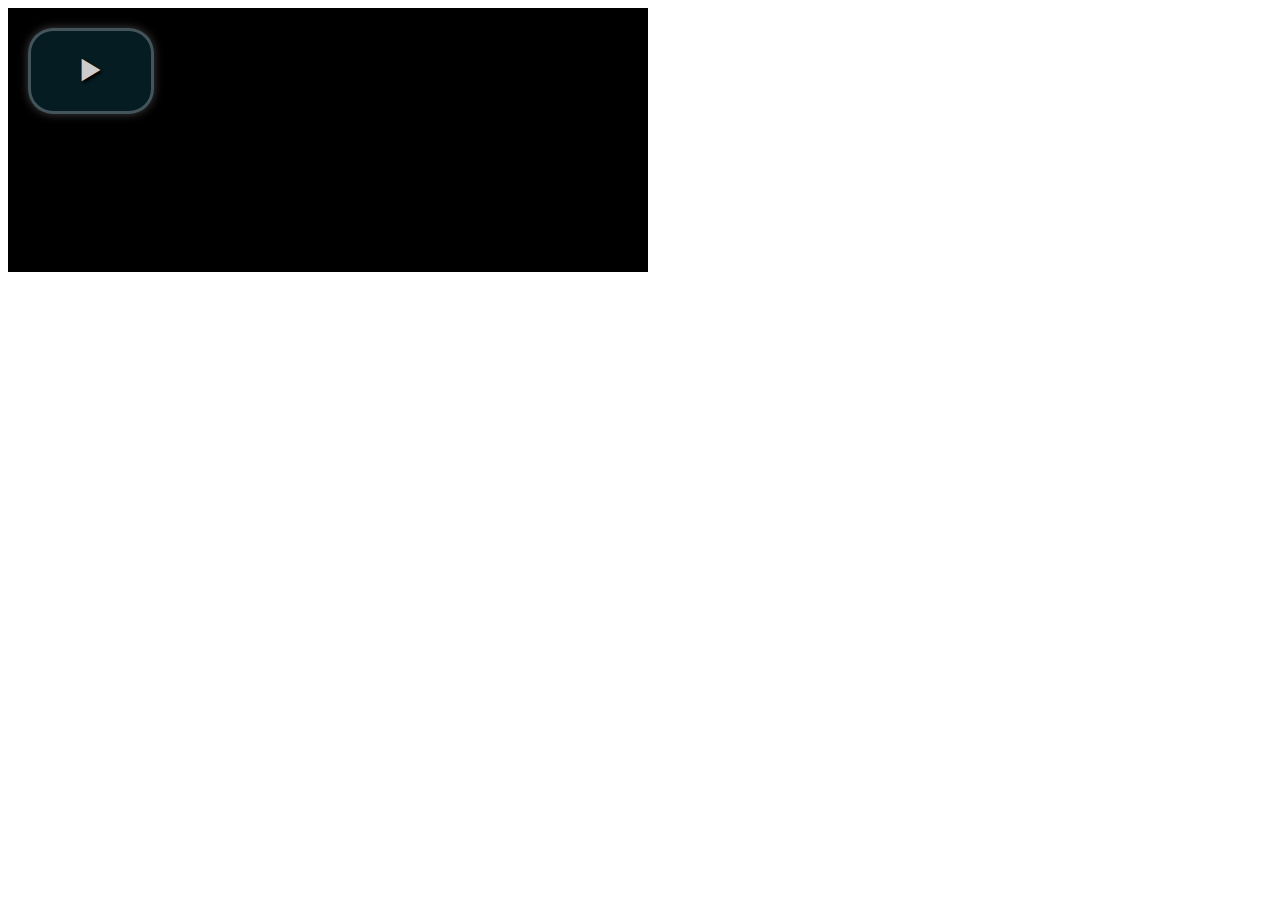
<file: Content/js/video-js/demo.html>
<!DOCTYPE html>
<html>
<head>
  <title>Video.js | HTML5 Video Player</title>

  <!-- Chang URLs to wherever Video.js files will be hosted -->
  <link href="video-js.css" rel="stylesheet" type="text/css">
  <!-- video.js must be in the <head> for older IEs to work. -->
  <script src="video.js"></script>

  <!-- Unless using the CDN hosted version, update the URL to the Flash SWF -->
  <script>
    videojs.options.flash.swf = "video-js.swf";
  </script>


</head>
<body>

  <video id="example_video_1" class="video-js vjs-default-skin" controls preload="none" width="640" height="264"
      poster="http://video-js.zencoder.com/oceans-clip.png"
      data-setup="{}">
    <source src="http://video-js.zencoder.com/oceans-clip.mp4" type='video/mp4' />
    <source src="http://video-js.zencoder.com/oceans-clip.webm" type='video/webm' />
    <source src="http://video-js.zencoder.com/oceans-clip.ogv" type='video/ogg' />
    <track kind="captions" src="demo.captions.vtt" srclang="en" label="English" />
  </video>

</body>
</html>
</file>
<file: Content/js/video-js/video-js.css>
/*!
Video.js Default Styles (http://videojs.com)
Version 4.0.4
*/

/*
REQUIRED STYLES (be careful overriding)
================================================================================ */
/* When loading the player, the video tag is replaced with a DIV,
   that will hold the video tag or object tag for other playback methods.
   The div contains the video playback element (Flash or HTML5) and controls, and sets the width and height of the video.

   ** If you want to add some kind of border/padding (e.g. a frame), or special positioning, use another containing element.
   Otherwise you risk messing up control positioning and full window mode. **
*/
.video-js {
  background-color: #000;
  position: relative;
  padding: 0;
  /* Start with 10px for base font size so other dimensions can be em based and easily calculable. */
  font-size: 10px;
  /* Allow poster to be vertially aligned. */
  vertical-align: middle;
  /*  display: table-cell; */ /*This works in Safari but not Firefox.*/
}

/* Playback technology elements expand to the width/height of the containing div.
    <video> or <object> */
.video-js .vjs-tech {
  position: absolute;
  top: 0;
  left: 0;
  width: 100%;
  height: 100%;
}

/* Fix for Firefox 9 fullscreen (only if it is enabled). Not needed when checking fullScreenEnabled. */
.video-js:-moz-full-screen { position: absolute; }

/* Fullscreen Styles */
body.vjs-full-window {
  padding: 0;
  margin: 0;
  height: 100%;
  overflow-y: auto; /* Fix for IE6 full-window. http://www.cssplay.co.uk/layouts/fixed.html */
}
.video-js.vjs-fullscreen {
  position: fixed;
  overflow: hidden;
  z-index: 1000;
  left: 0;
  top: 0;
  bottom: 0;
  right: 0;
  width: 100% !important;
  height: 100% !important;
  _position: absolute; /* IE6 Full-window (underscore hack) */
}
.video-js:-webkit-full-screen {
  width: 100% !important; height: 100% !important;
}

/* Poster Styles */
.vjs-poster {
  background-repeat: no-repeat;
  background-position: 50% 50%;
  background-size: contain;
  cursor: pointer;
  height: 100%;
  margin: 0;
  padding: 0;
  position: relative;
  width: 100%;
}
.vjs-poster img {
  display: block;
  margin: 0 auto;
  max-height: 100%;
  padding: 0;
  width: 100%;
}

/* Text Track Styles */
/* Overall track holder for both captions and subtitles */
.video-js .vjs-text-track-display {
  text-align: center;
  position: absolute;
  bottom: 4em;
  left: 1em; /* Leave padding on left and right */
  right: 1em;
  font-family: Arial, sans-serif;
}
/* Individual tracks */
.video-js .vjs-text-track {
  display: none;
  font-size: 1.4em;
  text-align: center;
  margin-bottom: 0.1em;
  /* Transparent black background, or fallback to all black (oldIE) */
  background: rgb(0, 0, 0); background: rgba(0, 0, 0, 0.50);
}
.video-js .vjs-subtitles { color: #fff; } /* Subtitles are white */
.video-js .vjs-captions { color: #fc6; } /* Captions are yellow */
.vjs-tt-cue { display: block; }

/* Fading sytles, used to fade control bar. */
.vjs-fade-in {
  display: block !important;
  visibility: visible; /* Needed to make sure things hide in older browsers too. */
  opacity: 1;

  -webkit-transition: visibility 0.1s, opacity 0.1s;
     -moz-transition: visibility 0.1s, opacity 0.1s;
      -ms-transition: visibility 0.1s, opacity 0.1s;
       -o-transition: visibility 0.1s, opacity 0.1s;
          transition: visibility 0.1s, opacity 0.1s;
}
.vjs-fade-out {
  display: block !important;
  visibility: hidden;
  opacity: 0;

  -webkit-transition: visibility 1.5s, opacity 1.5s;
     -moz-transition: visibility 1.5s, opacity 1.5s;
      -ms-transition: visibility 1.5s, opacity 1.5s;
       -o-transition: visibility 1.5s, opacity 1.5s;
          transition: visibility 1.5s, opacity 1.5s;

  /* Wait a moment before fading out the control bar */
  -webkit-transition-delay: 2s;
     -moz-transition-delay: 2s;
      -ms-transition-delay: 2s;
       -o-transition-delay: 2s;
          transition-delay: 2s;
}
/* Hide disabled or unsupported controls */
.vjs-default-skin .vjs-hidden { display: none; }

.vjs-lock-showing {
  display: block !important;
  opacity: 1;
  visibility: visible;
}

/* DEFAULT SKIN (override in another file to create new skins)
================================================================================
Instead of editing this file, I recommend creating your own skin CSS file to be included after this file,
so you can upgrade to newer versions easier. You can remove all these styles by removing the 'vjs-default-skin' class from the tag. */

/* Base UI Component Classes
-------------------------------------------------------------------------------- */
@font-face{
  font-family: 'VideoJS';
  src: url('font/vjs.eot');
  src: url('font/vjs.eot?#iefix') format('embedded-opentype'),
  url('font/vjs.woff') format('woff'),
  url('font/vjs.ttf') format('truetype');
  font-weight: normal;
  font-style: normal;
}

.vjs-default-skin {
  color: #ccc;
}

/* Slider - used for Volume bar and Seek bar */
.vjs-default-skin .vjs-slider {
  outline: 0; /* Replace browser focus hightlight with handle highlight */
  position: relative;
  cursor: pointer;
  padding: 0;

  background: rgb(50, 50, 50); /* IE8- Fallback */
  background: rgba(100, 100, 100, 0.5);
}

.vjs-default-skin .vjs-slider:focus {
  background: rgb(70, 70, 70); /* IE8- Fallback */
  background: rgba(100, 100, 100, 0.70);

  -webkit-box-shadow: 0 0 2em rgba(255, 255, 255, 1);
     -moz-box-shadow: 0 0 2em rgba(255, 255, 255, 1);
          box-shadow: 0 0 2em rgba(255, 255, 255, 1);
}

.vjs-default-skin .vjs-slider-handle {
  position: absolute;
  /* Needed for IE6 */
  left: 0;
  top: 0;
}

.vjs-default-skin .vjs-slider-handle:before {
  /*content: "\f111";*/ /* Circle icon = f111 */
  content: "\e009"; /* Square icon */
  font-family: VideoJS;
  font-size: 1em;
  line-height: 1;
  text-align: center;
  text-shadow: 0em 0em 1em #fff;

  position: absolute;
  top: 0;
  left: 0;

  /* Rotate the square icon to make a diamond */
  -webkit-transform: rotate(-45deg);
     -moz-transform: rotate(-45deg);
      -ms-transform: rotate(-45deg);
       -o-transform: rotate(-45deg);
  filter: progid:DXImageTransform.Microsoft.BasicImage(rotation=2);
}

/* Control Bar
-------------------------------------------------------------------------------- */
/* The default control bar. Created by controls.js */
.vjs-default-skin .vjs-control-bar {
  display: none; /* Start hidden */
  position: absolute;
  /* Distance from the bottom of the box/video. Keep 0. Use height to add more bottom margin. */
  bottom: 0;
  /* 100% width of player div */
  left: 0;
  right: 0;
  /* Controls are absolutely position, so no padding necessary */
  padding: 0;
  margin: 0;
  /* Height includes any margin you want above or below control items */
  height: 3.0em;
  background-color: rgb(0, 0, 0);
  /* Slight blue so it can be seen more easily on black. */
  background-color: rgba(7, 40, 50, 0.7);
  /* Default font settings */
  font-style: normal;
  font-weight: normal;
  font-family: Arial, sans-serif;
}

/* General styles for individual controls. */
.vjs-default-skin .vjs-control {
  outline: none;
  position: relative;
  float: left;
  text-align: center;
  margin: 0;
  padding: 0;
  height: 3.0em;
  width: 4em;
}

/* FontAwsome button icons */
.vjs-default-skin .vjs-control:before {
  font-family: VideoJS;
  font-size: 1.5em;
  line-height: 2;
  position: absolute;
  top: 0;
  left: 0;
  width: 100%;
  height: 100%;
  text-align: center;
  text-shadow: 1px 1px 1px rgba(0,0,0,0.5);
}

/* Replacement for focus outline */
.vjs-default-skin .vjs-control:focus:before,
.vjs-default-skin .vjs-control:hover:before {
  text-shadow: 0em 0em 1em rgba(255, 255, 255, 1);
}

.vjs-default-skin .vjs-control:focus { /*  outline: 0; */ /* keyboard-only users cannot see the focus on several of the UI elements when this is set to 0 */ }

/* Hide control text visually, but have it available for screenreaders: h5bp.com/v */
.vjs-default-skin .vjs-control-text { border: 0; clip: rect(0 0 0 0); height: 1px; margin: -1px; overflow: hidden; padding: 0; position: absolute; width: 1px; }

/* Play/Pause
-------------------------------------------------------------------------------- */
.vjs-default-skin .vjs-play-control {
  width: 5em;
  cursor: pointer;
}
.vjs-default-skin .vjs-play-control:before {
  content: "\e001"; /* Play Icon */
}
.vjs-default-skin.vjs-playing .vjs-play-control:before {
  content: "\e002"; /* Pause Icon */
}

/* Rewind
-------------------------------------------------------------------------------- */
/*.vjs-default-skin .vjs-rewind-control { width: 5em; cursor: pointer !important; }
.vjs-default-skin .vjs-rewind-control div { width: 19px; height: 16px; background: url('video-js.png'); margin: 0.5em auto 0; }
*/

/* Volume/Mute
-------------------------------------------------------------------------------- */
.vjs-default-skin .vjs-mute-control,
.vjs-default-skin .vjs-volume-menu-button {
  cursor: pointer;
  float: right;
}
.vjs-default-skin .vjs-mute-control:before,
.vjs-default-skin .vjs-volume-menu-button:before {
  content: "\e006"; /* Full volume */
}
.vjs-default-skin .vjs-mute-control.vjs-vol-0:before,
.vjs-default-skin .vjs-volume-menu-button.vjs-vol-0:before {
  content: "\e003"; /* No volume */
}
.vjs-default-skin .vjs-mute-control.vjs-vol-1:before,
.vjs-default-skin .vjs-volume-menu-button.vjs-vol-1:before {
  content: "\e004"; /* Half volume */
}
.vjs-default-skin .vjs-mute-control.vjs-vol-2:before,
.vjs-default-skin .vjs-volume-menu-button.vjs-vol-2:before {
  content: "\e005"; /* Full volume */
}

.vjs-default-skin .vjs-volume-control {
  width: 5em;
  float: right;
}
.vjs-default-skin .vjs-volume-bar {
  width: 5em;
  height: 0.6em;
  margin: 1.1em auto 0;
}

.vjs-default-skin .vjs-volume-menu-button .vjs-menu-content {
  height: 2.9em;
}

.vjs-default-skin .vjs-volume-level {
  position: absolute;
  top: 0;
  left: 0;
  height: 0.5em;

  background: #66A8CC
    url([data-uri])
    -50% 0 repeat;
}
.vjs-default-skin .vjs-volume-bar .vjs-volume-handle {
  width: 0.5em;
  height: 0.5em;
}

.vjs-default-skin .vjs-volume-handle:before {
  font-size: 0.9em;
  top: -0.2em;
  left: -0.2em;

  width: 1em;
  height: 1em;
}

.vjs-default-skin .vjs-volume-menu-button .vjs-menu .vjs-menu-content {
  width: 6em;
  left: -4em;
}

/*.vjs-default-skin .vjs-menu-button .vjs-volume-control {
  height: 1.5em;
}*/

/* Progress
-------------------------------------------------------------------------------- */
.vjs-default-skin .vjs-progress-control {
  position: absolute;
  left: 0;
  right: 0;
  width: auto;
  font-size: 0.3em;
  height: 1em;
  /* Set above the rest of the controls. */
  top: -1em;

  /* Shrink the bar slower than it grows. */
  -webkit-transition: top 0.4s, height 0.4s, font-size 0.4s, -webkit-transform 0.4s;
     -moz-transition: top 0.4s, height 0.4s, font-size 0.4s,    -moz-transform 0.4s;
       -o-transition: top 0.4s, height 0.4s, font-size 0.4s,      -o-transform 0.4s;
          transition: top 0.4s, height 0.4s, font-size 0.4s,         transform 0.4s;

}

/* On hover, make the progress bar grow to something that's more clickable.
    This simply changes the overall font for the progress bar, and this
    updates both the em-based widths and heights, as wells as the icon font */
.vjs-default-skin:hover .vjs-progress-control {
  font-size: .9em;

  /* Even though we're not changing the top/height, we need to include them in
      the transition so they're handled correctly. */
  -webkit-transition: top 0.2s, height 0.2s, font-size 0.2s, -webkit-transform 0.2s;
     -moz-transition: top 0.2s, height 0.2s, font-size 0.2s,    -moz-transform 0.2s;
       -o-transition: top 0.2s, height 0.2s, font-size 0.2s,      -o-transform 0.2s;
          transition: top 0.2s, height 0.2s, font-size 0.2s,         transform 0.2s;
}

/* Box containing play and load progresses. Also acts as seek scrubber. */
.vjs-default-skin .vjs-progress-holder {
  /* Placement within the progress control item */
  height: 100%;
}

/* Progress Bars */
.vjs-default-skin .vjs-progress-holder .vjs-play-progress,
.vjs-default-skin .vjs-progress-holder .vjs-load-progress {
  position: absolute;
  display: block;
  height: 100%;
  margin: 0;
  padding: 0;
  /* Needed for IE6 */
  left: 0;
  top: 0;
}

.vjs-default-skin .vjs-play-progress {
  /*
    Using a data URI to create the white diagonal lines with a transparent
      background. Surprising works in IE8.
      Created using http://www.patternify.com
    Changing the first color value will change the bar color.
    Also using a paralax effect to make the lines move backwards.
      The -50% left position makes that happen.
  */
  background: #66A8CC
    url([data-uri])
    -50% 0 repeat;
}
.vjs-default-skin .vjs-load-progress {
  background: rgb(100, 100, 100); /* IE8- Fallback */
  background: rgba(255, 255, 255, 0.4);
}

.vjs-default-skin .vjs-seek-handle {
  width: 1.5em;
  height: 100%;
}

.vjs-default-skin .vjs-seek-handle:before {
  padding-top: 0.1em; /* Minor adjustment */
}

/* Time Display
-------------------------------------------------------------------------------- */
.vjs-default-skin .vjs-time-controls {
  font-size: 1em;
  /* Align vertically by making the line height the same as the control bar */
  line-height: 3em;
}
.vjs-default-skin .vjs-current-time { float: left; }
.vjs-default-skin .vjs-duration { float: left; }
/* Remaining time is in the HTML, but not included in default design */
.vjs-default-skin .vjs-remaining-time { display: none; float: left; }
.vjs-time-divider { float: left; line-height: 3em; }

/* Fullscreen
-------------------------------------------------------------------------------- */
.vjs-default-skin .vjs-fullscreen-control {
  width: 3.8em;
  cursor: pointer;
  float: right;
}
.vjs-default-skin .vjs-fullscreen-control:before {
  content: "\e000"; /* Enter full screen */
}
.vjs-default-skin.vjs-fullscreen .vjs-fullscreen-control:before {
  content: "\e00b"; /* Exit full screen */
}

/* Big Play Button (at start)
---------------------------------------------------------*/
.vjs-default-skin .vjs-big-play-button {
  display: block;
  z-index: 2;
  position: absolute;
  top: 2em;
  left: 2em;
  width: 12.0em;
  height: 8.0em;
  margin: 0;
  text-align: center;
  vertical-align: middle;
  cursor: pointer;
  opacity: 1;

  /* Need a slightly gray bg so it can be seen on black backgrounds */
  background-color: rgb(40, 40, 40);
  background-color: rgba(7, 40, 50, 0.7);

  border: 0.3em solid rgb(50, 50, 50);
  border-color: rgba(255, 255, 255, 0.25);

  -webkit-border-radius: 25px;
     -moz-border-radius: 25px;
          border-radius: 25px;

  -webkit-box-shadow: 0px 0px 1em rgba(255, 255, 255, 0.25);
     -moz-box-shadow: 0px 0px 1em rgba(255, 255, 255, 0.25);
          box-shadow: 0px 0px 1em rgba(255, 255, 255, 0.25);

  -webkit-transition: border 0.4s, -webkit-box-shadow 0.4s, -webkit-transform 0.4s;
     -moz-transition: border 0.4s,    -moz-box-shadow 0.4s,    -moz-transform 0.4s;
       -o-transition: border 0.4s,      -o-box-shadow 0.4s,      -o-transform 0.4s;
          transition: border 0.4s,         box-shadow 0.4s,         transform 0.4s;
}

.vjs-default-skin:hover .vjs-big-play-button,
.vjs-default-skin .vjs-big-play-button:focus {
  outline: 0;
  border-color: rgb(255, 255, 255);
  border-color: rgba(255, 255, 255, 1);
  /* IE8 needs a non-glow hover state */
  background-color: rgb(80, 80, 80);
  background-color: rgba(50, 50, 50, 0.75);

  -webkit-box-shadow: 0 0 3em #fff;
     -moz-box-shadow: 0 0 3em #fff;
          box-shadow: 0 0 3em #fff;

  -webkit-transition: border 0s, -webkit-box-shadow 0s, -webkit-transform 0s;
     -moz-transition: border 0s,    -moz-box-shadow 0s,    -moz-transform 0s;
       -o-transition: border 0s,      -o-box-shadow 0s,      -o-transform 0s;
          transition: border 0s,         box-shadow 0s,         transform 0s;
}

.vjs-default-skin .vjs-big-play-button:before {
  content: "\e001"; /* Play icon */
  font-family: VideoJS;
  font-size: 3em;
  line-height: 2.66;
  text-shadow: 0.05em 0.05em 0.1em #000;
  text-align: center; /* Needed for IE8 */

  position: absolute;
  left: 0;
  width: 100%;
  height: 100%;
}

/* Loading Spinner
---------------------------------------------------------*/
.vjs-loading-spinner {
  display: none;
  position: absolute;
  top: 50%;
  left: 50%;

  font-size: 5em;
  line-height: 1;

  width: 1em;
  height: 1em;

  margin-left: -0.5em;
  margin-top: -0.5em;

  opacity: 0.75;

  -webkit-animation: spin 1.5s infinite linear;
     -moz-animation: spin 1.5s infinite linear;
       -o-animation: spin 1.5s infinite linear;
          animation: spin 1.5s infinite linear;
}

.vjs-default-skin .vjs-loading-spinner:before {
  content: "\e00a"; /* Loading spinner icon */
  font-family: VideoJS;

  position: absolute;
  width: 1em;
  height: 1em;
  text-align: center;
  text-shadow: 0em 0em 0.1em #000;
}

/* Add a gradient to the spinner by overlaying another copy.
   Text gradient plus a text shadow doesn't work
   and `background-clip: text` only works in Webkit. */
.vjs-default-skin .vjs-loading-spinner:after {
  content: "\e00a"; /* Loading spinner icon */
  font-family: VideoJS;

  position: absolute;
  width: 1em;
  height: 1em;
  text-align: center;

  -webkit-background-clip: text;
  -webkit-text-fill-color: transparent;
}

@-moz-keyframes spin {
  0% { -moz-transform: rotate(0deg); }
  100% { -moz-transform: rotate(359deg); }
}
@-webkit-keyframes spin {
  0% { -webkit-transform: rotate(0deg); }
  100% { -webkit-transform: rotate(359deg); }
}
@-o-keyframes spin {
  0% { -o-transform: rotate(0deg); }
  100% { -o-transform: rotate(359deg); }
}
@-ms-keyframes spin {
  0% { -ms-transform: rotate(0deg); }
  100% { -ms-transform: rotate(359deg); }
}
@keyframes spin {
  0% { transform: rotate(0deg); }
  100% { transform: rotate(359deg); }
}

/* Menu Buttons (Captions/Subtitles/etc.)
-------------------------------------------------------------------------------- */
.vjs-default-skin .vjs-menu-button {
  float: right;
  cursor: pointer;
}

.vjs-default-skin .vjs-menu {
  display: none;
  position: absolute;
  bottom: 0;
  left: 0em; /* (Width of vjs-menu - width of button) / 2 */
  width: 0em;
  height: 0em;
  margin-bottom: 3em;

  border-left: 2em solid transparent;
  border-right: 2em solid transparent;

  border-top: 1.55em solid rgb(0, 0, 0); /* Same top as ul bottom */
  border-top-color: rgba(7, 40, 50, 0.5); /* Same as ul background */
}

/* Button Pop-up Menu */
.vjs-default-skin .vjs-menu-button .vjs-menu .vjs-menu-content {
  display: block;
  padding: 0; margin: 0;
  position: absolute;
  width: 10em;
  bottom: 1.5em; /* Same bottom as vjs-menu border-top */
  max-height: 15em;
  overflow: auto;

  left: -5em; /* Width of menu - width of button / 2 */

  background-color: rgb(0, 0, 0);
  background-color: rgba(7, 40, 50, 0.7);

  -webkit-box-shadow: -20px -20px 0px rgba(255, 255, 255, 0.5);
     -moz-box-shadow: 0 0 1em rgba(255, 255, 255, 0.5);
          box-shadow: -0.2em -0.2em 0.3em rgba(255, 255, 255, 0.2);
}

/*.vjs-default-skin .vjs-menu-button:focus ul,*/ /* This is not needed because keyboard accessibility for the caption button is not handled with the focus any more. */
.vjs-default-skin .vjs-menu-button:hover .vjs-menu {
  display: block;
}
.vjs-default-skin .vjs-menu-button ul li {
  list-style: none;
  margin: 0;
  padding: 0.3em 0 0.3em 0;
  line-height: 1.4em;
  font-size: 1.2em;
  font-weight: normal;
  text-align: center;
  text-transform: lowercase;
}
.vjs-default-skin .vjs-menu-button ul li.vjs-selected {
  background-color: #000;
}
.vjs-default-skin .vjs-menu-button ul li:focus,
.vjs-default-skin .vjs-menu-button ul li:hover,
.vjs-default-skin .vjs-menu-button ul li.vjs-selected:focus,
.vjs-default-skin .vjs-menu-button ul li.vjs-selected:hover {
  background-color: rgb(255, 255, 255);
  background-color: rgba(255, 255, 255, 0.75);
  color: #111;
  outline: 0;

  -webkit-box-shadow: 0 0 1em rgba(255, 255, 255, 1);
     -moz-box-shadow: 0 0 1em rgba(255, 255, 255, 1);
          box-shadow: 0 0 1em rgba(255, 255, 255, 1);
}
.vjs-default-skin .vjs-menu-button ul li.vjs-menu-title {
  text-align: center;
  text-transform: uppercase;
  font-size: 1em;
  line-height: 2em;
  padding: 0;
  margin: 0 0 0.3em 0;
  font-weight: bold;
  cursor: default;
}

/* Subtitles Button */
.vjs-default-skin .vjs-subtitles-button:before { content: "\e00c"; }

/* There's unfortunately no CC button in FontAwesome, so we need
    to manually create one. Please +1 the fontawesome request.
    https://github.com/FortAwesome/Font-Awesome/issues/968 */
.vjs-default-skin .vjs-captions-button {
  font-size: 1em; /* Font icons are 1.5em */
}
.vjs-default-skin .vjs-captions-button:before {
  content: "\e008";
  font-family: VideoJS;
  font-size: 1.5em;
  line-height: 2;
  position: absolute;
  top: 0;
  left: 0;
  width: 100%;
  height: 100%;
  text-align: center;
  text-shadow: none;
}


/* Replacement for focus outline */
.vjs-default-skin .vjs-captions-button:focus .vjs-control-content:before,
.vjs-default-skin .vjs-captions-button:hover .vjs-control-content:before {
  -webkit-box-shadow: 0 0 1em rgba(255, 255, 255, 1);
     -moz-box-shadow: 0 0 1em rgba(255, 255, 255, 1);
          box-shadow: 0 0 1em rgba(255, 255, 255, 1);
}
</file>
